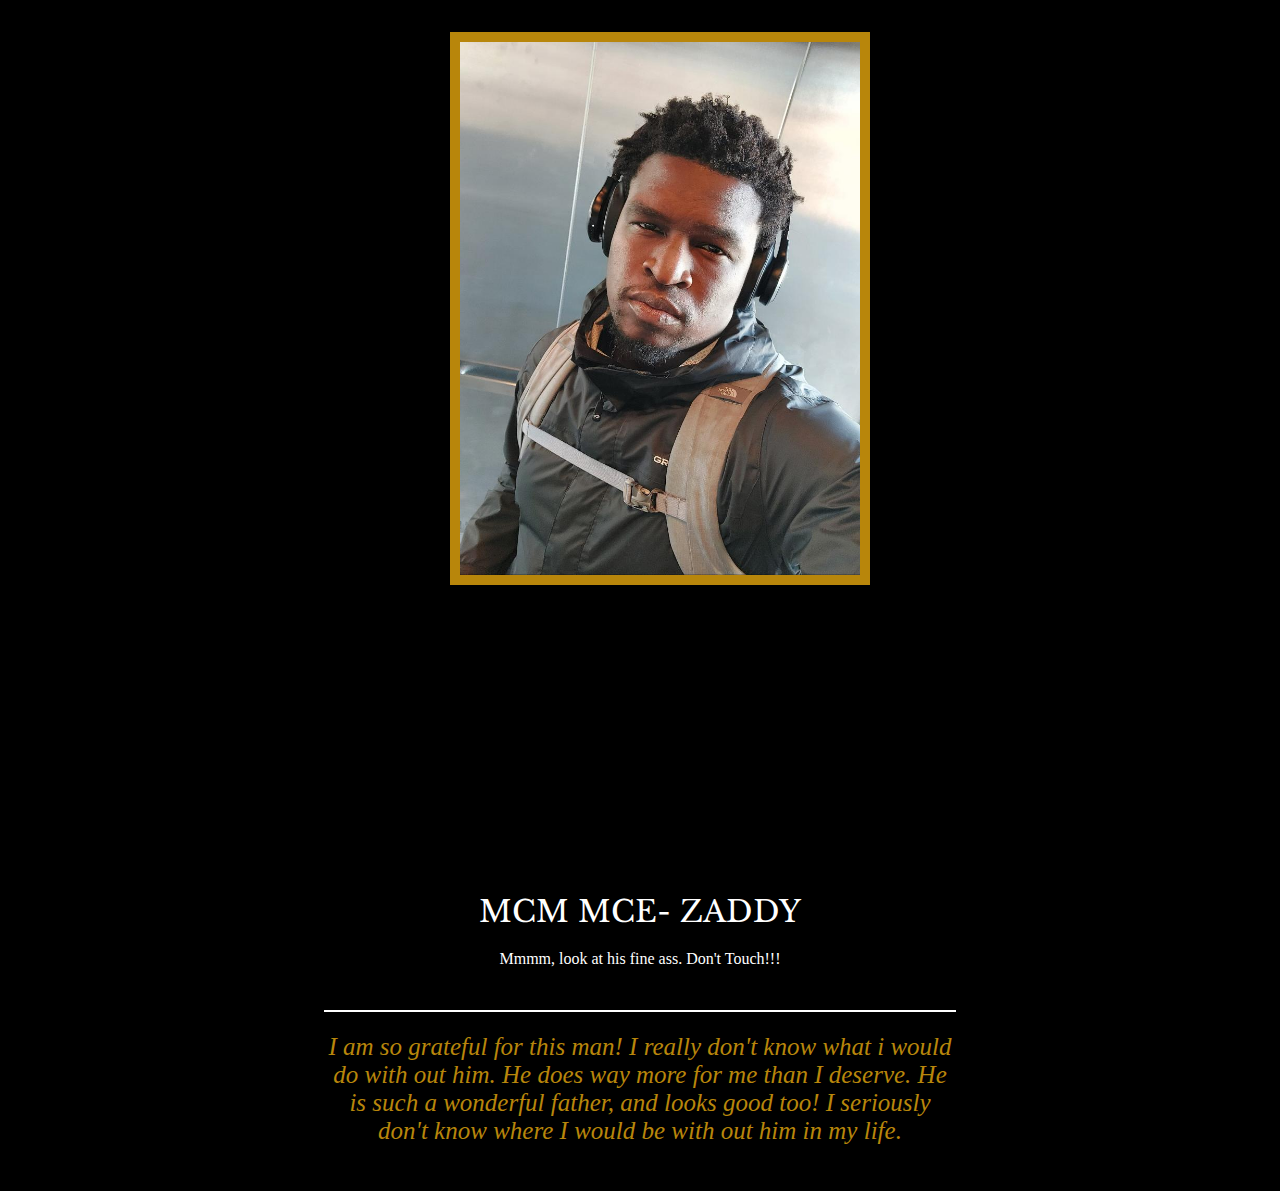
<file: index.html>
<!-- 
  TODO: Create a motivational post website.
Style it how ever you like. 
Look at the goal image for inspiration.
But it must have the following features:
1. The main h1 text should be using the Regular Libre Baskerville Font from Google Fonts:
  https://fonts.google.com/specimen/Libre+Baskerville
2. The text should be white and background black.
3. Add your own image into the images folder inside assets. It should have a 5px white border.
4. The text should be center aligned.
5. Create a div to contain the h1, p and img elements. Adjust the margins so that the image and text are centered on the page. 
  Hint: You horizontally center a div by giving it a width of 50% and a margin-left of 25%.
  Hint: Set the image to have a width of 100% so it fills the div. 
6. Read about the text-transform property on MDN docs to make the h1 uppercase with CSS.
  https://developer.mozilla.org/en-US/docs/Web/CSS/text-transform 
-->

<!DOCTYPE html>
<html lang=“en”>
   <head>
   <meta charset=“UTF-8”>
      <title>Meme Project</title>
      <link rel="stylesheet" href="style.css">
      <link rel="preconnect" href="https://fonts.googleapis.com">
      <link rel="preconnect" href="https://fonts.gstatic.com" crossorigin>
      <link href="https://fonts.googleapis.com/css2?family=Libre+Baskerville:ital,wght@0,400;0,700;1,400&display=swap" rel="stylesheet">
   </head>
      <body>
        
      <img class="pic"><a class="thumbnail"><a href="about.html"><img src="Zaddy.JPG"></a>
      <div class="meme">
        <h1>MCM MCE- Zaddy</h1>
       <p>Mmmm, look at his fine ass.  Don't Touch!!!</p>
       <br>
       <hr color="white">
       <h2>I am so grateful for this man! I really don't know what i would do with out him. He does way more for me than I deserve.  He is such a wonderful father, and looks good too! I seriously don't know where I would be with out him in my life.</h2>
       <br>
       </div>
      </body>
</file>
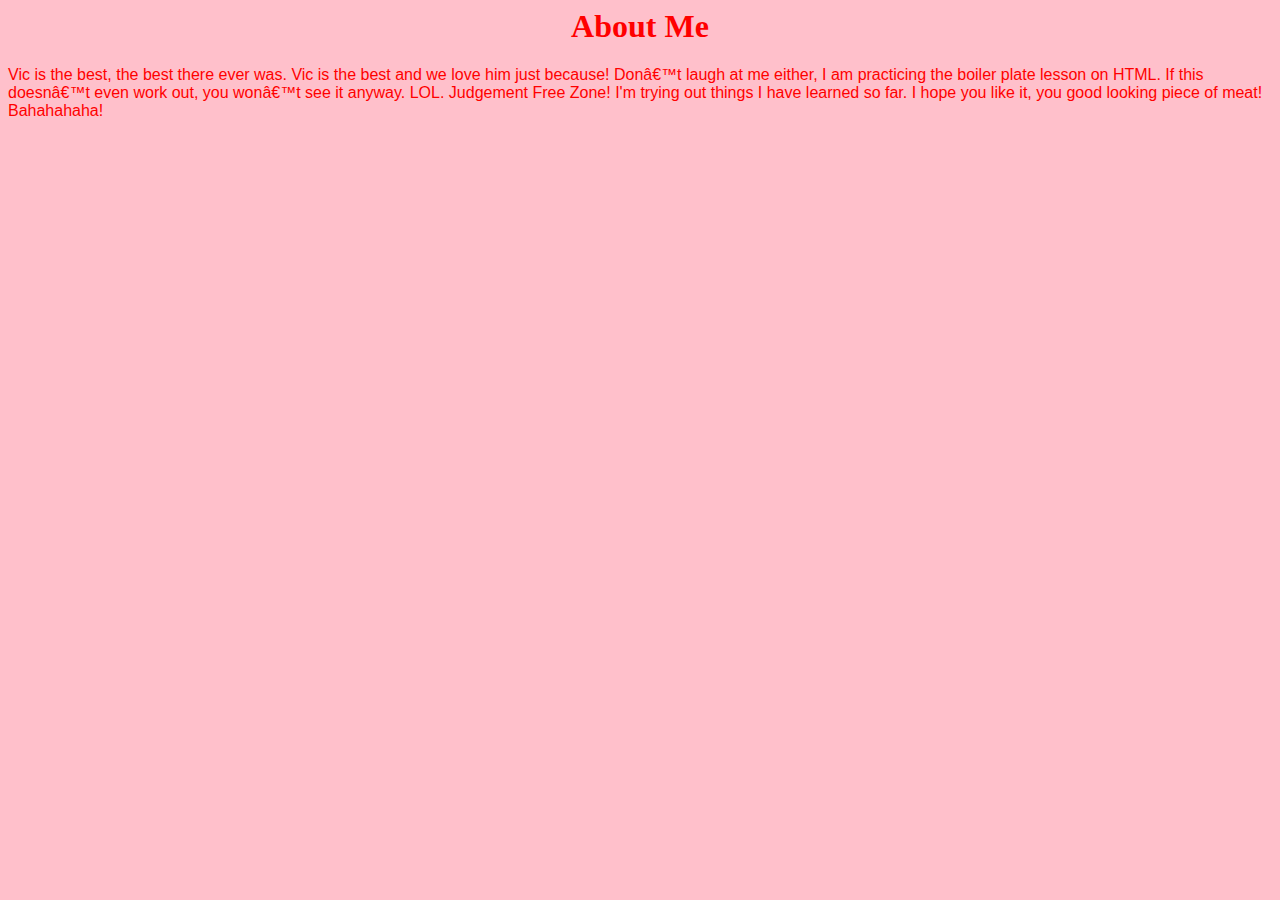
<file: about.html>
<h1>About Me</h1>
<!DOCTYPE html>
<html lang=“en”></html>
<head>
   <meta charset="UFT-8">
   <title>About Me</title>
   <link rel="stylesheet" href="solution.css">
</head>
<body><p>Vic is the best, the best there ever was. Vic is the best and we love him just because!  Don’t laugh at me either, I am practicing the boiler plate lesson on HTML.  If this doesn’t even work out, you won’t see it anyway. LOL.  Judgement Free Zone! I'm trying out things I have learned so far.  I hope you like it, you good looking piece of meat! Bahahahaha!
</p>
   </body>
</file>
<file: style.css>
body{
    background-color:black
}

h1{
    font-family: "Libre Baskerville", serif;
    font-weight: 400;
    font-style: normal;
    color: white;
    text-align:center;
    text-transform:uppercase;
    font-size: 30px
  }

  .meme{
    width: 50%;
    margin-left: 25%;
    margin-top: 24%;
    color: white;
    text-align:center;
    
}
 
img{
    width: 400px;
    margin-left: 35%;
    margin-top:5px;
    border: 5px solid
}

h2{
    color: darkgoldenrod;
    font-size: 25px;
    font-weight: 100;
    font-style:oblique;
}

a:hover img{
    border-color: whitesmoke;
}

a img {    
    border: 10px solid darkgoldenrod;
}
</file>
<file: solution.css>
body{
    background-color:pink
}

h1{
    color:red;
    text-align:center;
}
p{
    font-family:Verdana, Geneva, Tahoma, sans-serif;
    font-weight:530;
    font-style:normal;
    color:red

}
</file>
